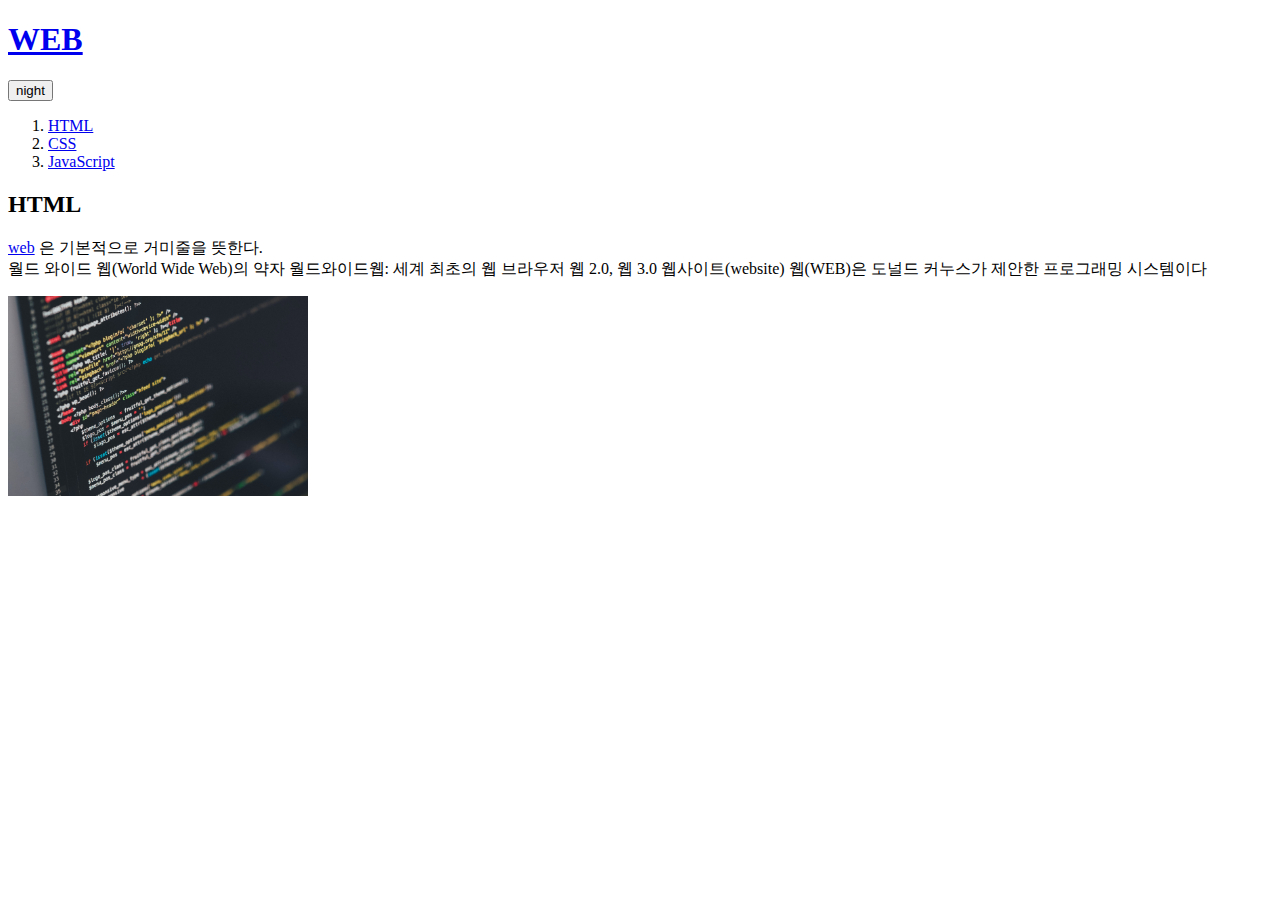
<file: index.html>
<!doctype html>
<html>
<head>
  <title> WEB1 - Welcome</title>
  <meta charset="utf-8">
  <script src="color.js"></script>
  <script
  src="https://code.jquery.com/jquery-3.6.0.js"
  integrity="sha256-H+K7U5CnXl1h5ywQfKtSj8PCmoN9aaq30gDh27Xc0jk="
  crossorigin="anonymous"></script>
</head>
<body>
  <h1><a href="index.html">WEB</a></h1>
<input id="night_day" type="button" value="night" onclick="nightDayHandler(this);">
  <!--
  <input type="button" value="night" onclick="
  document.querySelector('body').style.backgroundColor='black';
  document.querySelector('body').style.color='white';
  ">
  <input type="button" value="day" onclick="
  document.querySelector('body').style.backgroundColor='white';
  document.querySelector('body').style.color='black';
  ">
-->

  <ol>
    <li><a href="1.html">HTML</a></li>
    <li><a href="2.html">CSS</a></li>
    <li><a href="3.html">JavaScript</a></li>
  </ol>

  <h2>HTML</h2>
  <p><a href="https://ko.wikipedia.org/w/index.php?search=%EC%9B%B9&title=%ED%8A%B9%EC%88%98:%EA%B2%80%EC%83%89&profile=advanced&fulltext=1&ns0=1" target="_blank" title="web">web</a> 은 기본적으로 거미줄을 뜻한다.<br>
     월드 와이드 웹(World Wide Web)의 약자 월드와이드웹: 세계 최초의 웹 브라우저 웹 2.0, 웹 3.0 웹사이트(website) 웹(WEB)은 도널드 커누스가 제안한 프로그래밍 시스템이다</p>
  <img src="coding.jpg" width="300px">
</body>
</html>
</file>
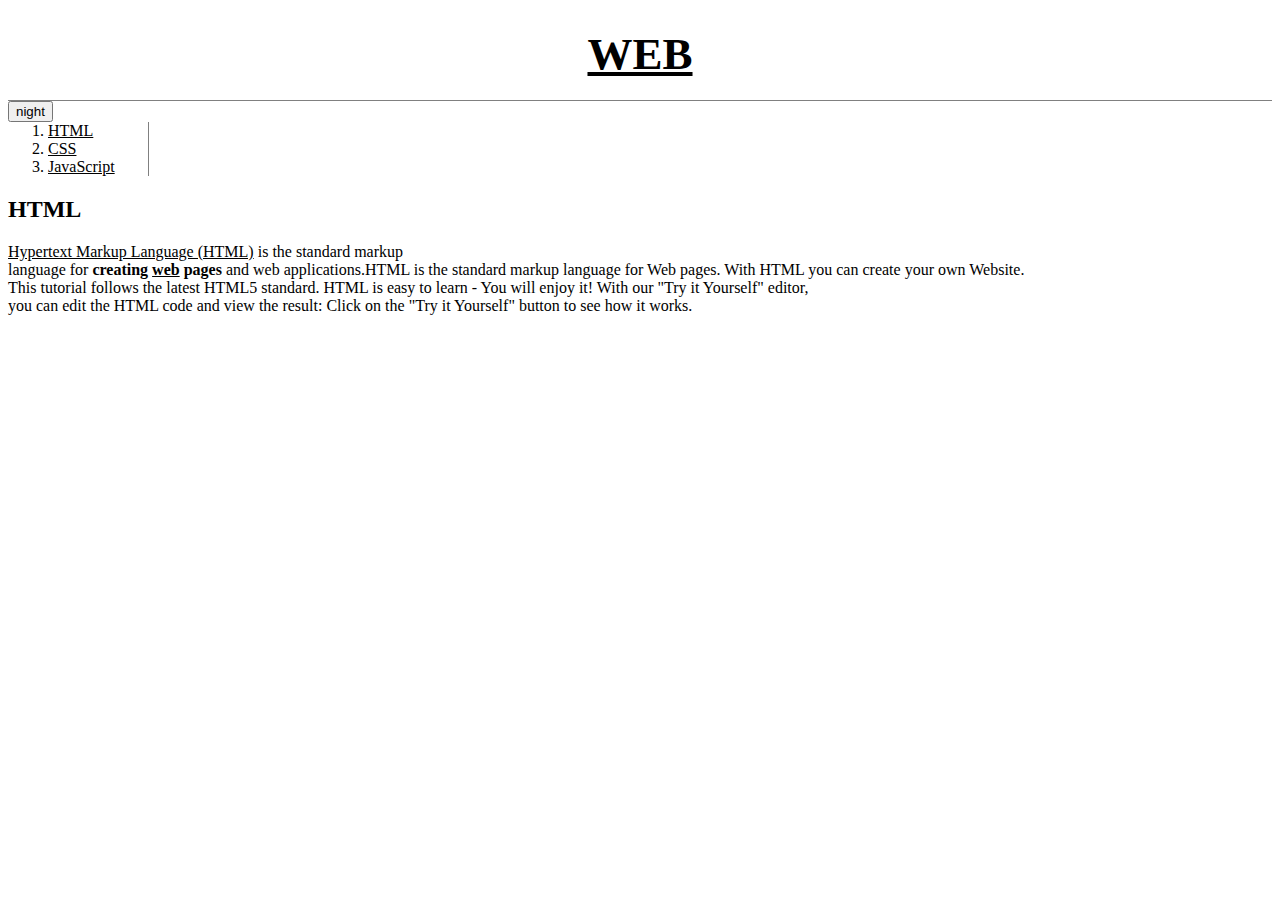
<file: 1.html>
<!doctype html>
<html>
<head>
  <title> WEB1 - html </title>
  <meta charset="utf-8">
  <script src="color.js"></script>
  <script
  src="https://code.jquery.com/jquery-3.6.0.js"
  integrity="sha256-H+K7U5CnXl1h5ywQfKtSj8PCmoN9aaq30gDh27Xc0jk="
  crossorigin="anonymous"></script>
  <link rel="stylesheet" href="style.css">
</head>

<body>
  <h1><a href="index.html">WEB</a></h1>
  <input id="night_day" type="button" value="night" onclick="
  nightDayHandler(this);
  ">
  <div di="grid">
  <ol>
    <li><a href="1.html">HTML</a></li>
    <li><a href="2.html">CSS</a></li>
    <li><a href="3.html">JavaScript</a></li>
  </ol>
  <h2>HTML</h2>
<div id="article">
  <p>
    <a href="https://opentutorials.org/course/3084/18445" target="_blank" title="툴팁">Hypertext Markup Language (HTML)</a> is the standard markup<br>
  language for <strong>creating <u>web</u> pages</strong> and web applications.HTML is the standard markup language for Web pages. With HTML you can create your own Website.<br>
  This tutorial follows the latest HTML5 standard. HTML is easy to learn - You will enjoy it! With our "Try it Yourself" editor,<br>
  you can edit the HTML code and view the result: Click on the "Try it Yourself" button to see how it works.
</p>
</div>
</div>
</body>
</html>
</file>
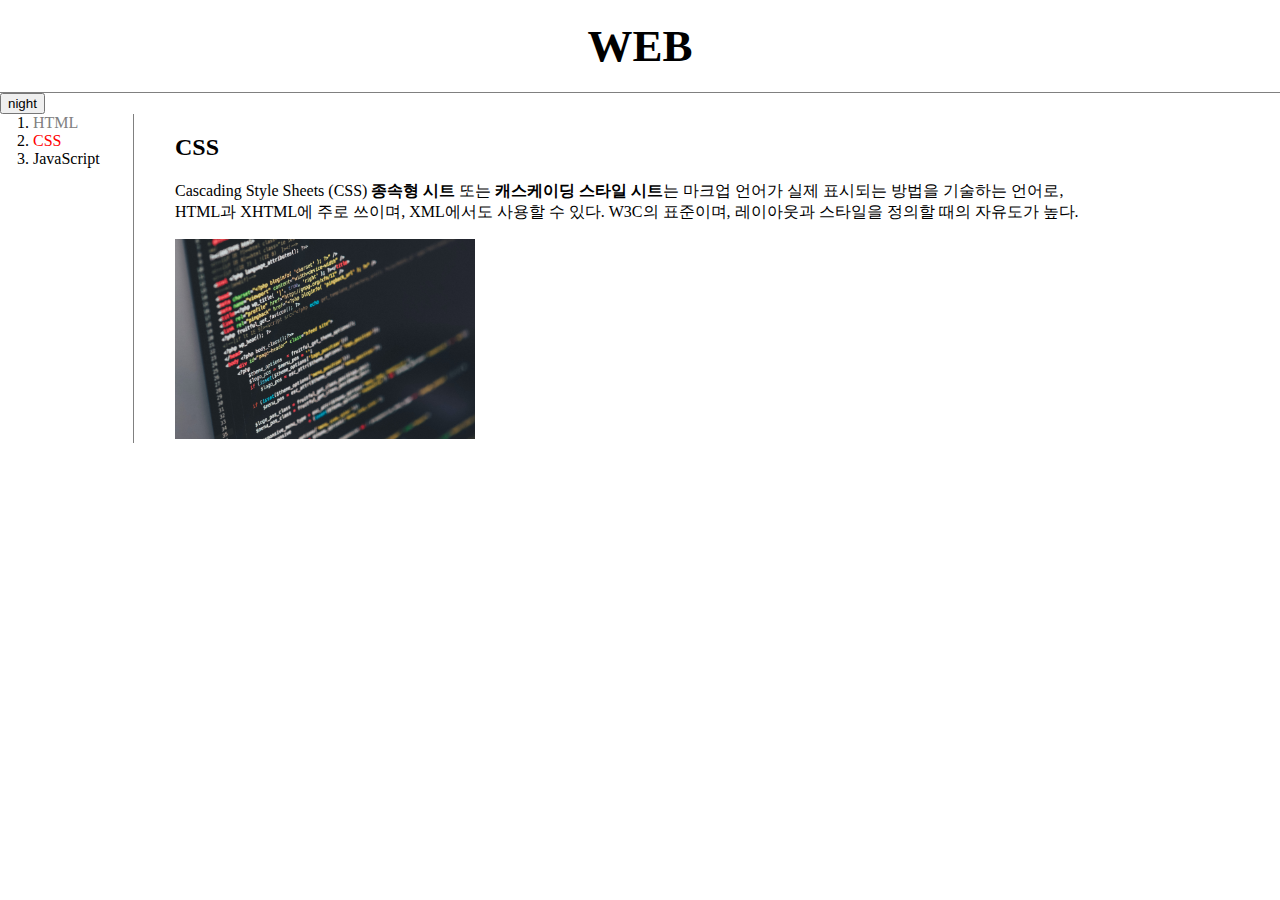
<file: 2.html>
<!doctype html>
<html>
<head>
  <title> WEB1 - CSS</title>
  <meta charset="utf-8">
  <script src="color.js"></script>
  <script
  src="https://code.jquery.com/jquery-3.6.0.js"
  integrity="sha256-H+K7U5CnXl1h5ywQfKtSj8PCmoN9aaq30gDh27Xc0jk="
  crossorigin="anonymous"></script>
<style>
body{
  margin:0;
}
#active{
  color:red;
}
  a{
    color:black;
    text-decoration: none;
  }
  .saw{
    color:gray;
  }
  .active{
    color:blue;
  }
  h1{
    font-size:45px;
    text-align: center;
    border-bottom: 1px solid gray;
    margin:0px;
    padding:20px;
  }
  ol{
    border-right: 1px solid gray;
    width:100px;
    margin: 0;
    padding: 20;
  }

  #grid{
    display: grid;
    grid-template-columns: 150px 1fr;
  }
  #grid ol{
    padding-left: 33px;
  }
  #grid #article{
    padding-left: 25px;
  }
  @media(max-width: 800px){
    #grid{
      display: block;
    }
    ol{
      border-right: none;
    }
    h1{
      border-bottom: none;
    }
  }
  }
</style>
</head>

<body>
  <h1><a href="index.html">WEB</a></h1>
  <input id="night_day" type="button" value="night" onclick="
  nightDayHandler(this);
  ">
 <div id="grid">
  <ol>
    <li><a href="1.html" class= "saw">HTML</a></li>
    <li><a href="2.html" class= "saw" id="active">CSS</a></li>
    <li><a href="3.html">JavaScript</a></li>

  </ol>

<div id="article">
  <h2>CSS</h2>
  <p>
    <a href="https://ko.wikipedia.org/wiki/CSS" target="_blank" title="CSS">Cascading Style Sheets (CSS)</a>
  <strong>종속형 시트</strong> 또는 <strong>캐스케이딩 스타일 시트</strong>는 마크업 언어가 실제 표시되는 방법을 기술하는 언어로,<br>
  HTML과 XHTML에 주로 쓰이며, XML에서도 사용할 수 있다. W3C의 표준이며, 레이아웃과 스타일을 정의할 때의 자유도가 높다.</p>
  <img src="coding.jpg" width="300px">
</div>
</div>
</p>
</body>
</html>
</file>
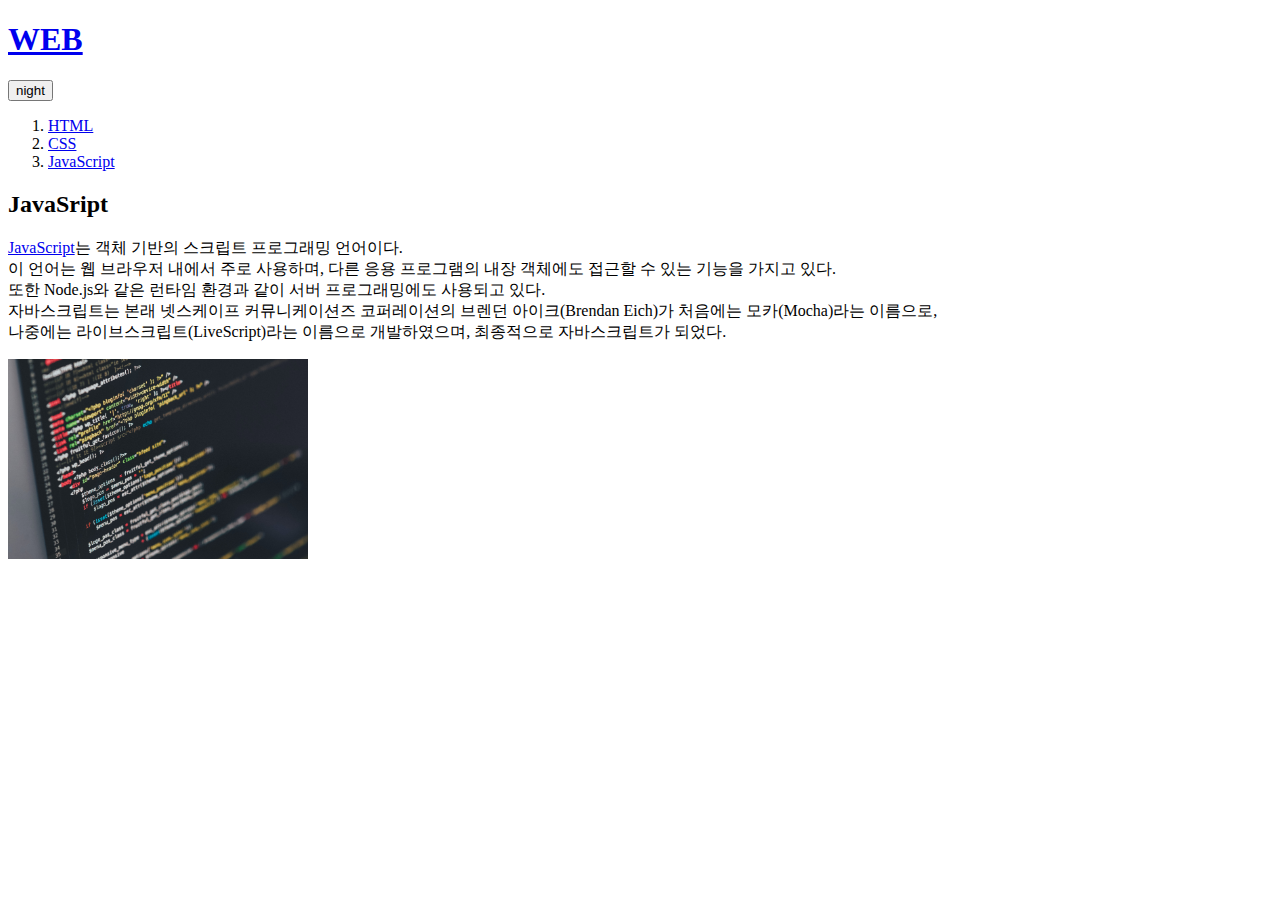
<file: 3.html>
<!doctype html>
<html>
<head>
  <title> WEB1 - JavaScript</title>
  <meta charset="utf-8">
  <script src="color.js"></script>
  <script
  src="https://code.jquery.com/jquery-3.6.0.js"
  integrity="sha256-H+K7U5CnXl1h5ywQfKtSj8PCmoN9aaq30gDh27Xc0jk="
  crossorigin="anonymous"></script>
</head>
<body>
  <h1><a href="index.html">WEB</a></h1>
  <input id="night_day" type="button" value="night" onclick="
  nightDayHandler(this);
  ">
  <ol>
    <li><a href="1.html">HTML</a></li>
    <li><a href="2.html">CSS</a></li>
    <li><a href="3.html">JavaScript</a></li>
  </ol>

  <h2>JavaSript</h2>
  <p><a href="https://ko.wikipedia.org/wiki/%EC%9E%90%EB%B0%94%EC%8A%A4%ED%81%AC%EB%A6%BD%ED%8A%B8" target="_blank" title="JavaScript">JavaScript</a>는 객체 기반의 스크립트 프로그래밍 언어이다.<br>
    이 언어는 웹 브라우저 내에서 주로 사용하며, 다른 응용 프로그램의 내장 객체에도 접근할 수 있는 기능을 가지고 있다.<br>
    또한 Node.js와 같은 런타임 환경과 같이 서버 프로그래밍에도 사용되고 있다. <br>
    자바스크립트는 본래 넷스케이프 커뮤니케이션즈 코퍼레이션의 브렌던 아이크(Brendan Eich)가 처음에는 모카(Mocha)라는 이름으로,<br>
    나중에는 라이브스크립트(LiveScript)라는 이름으로 개발하였으며, 최종적으로 자바스크립트가 되었다.</p>
  <img src="coding.jpg" width="300px">
</body>
</html>
</file>
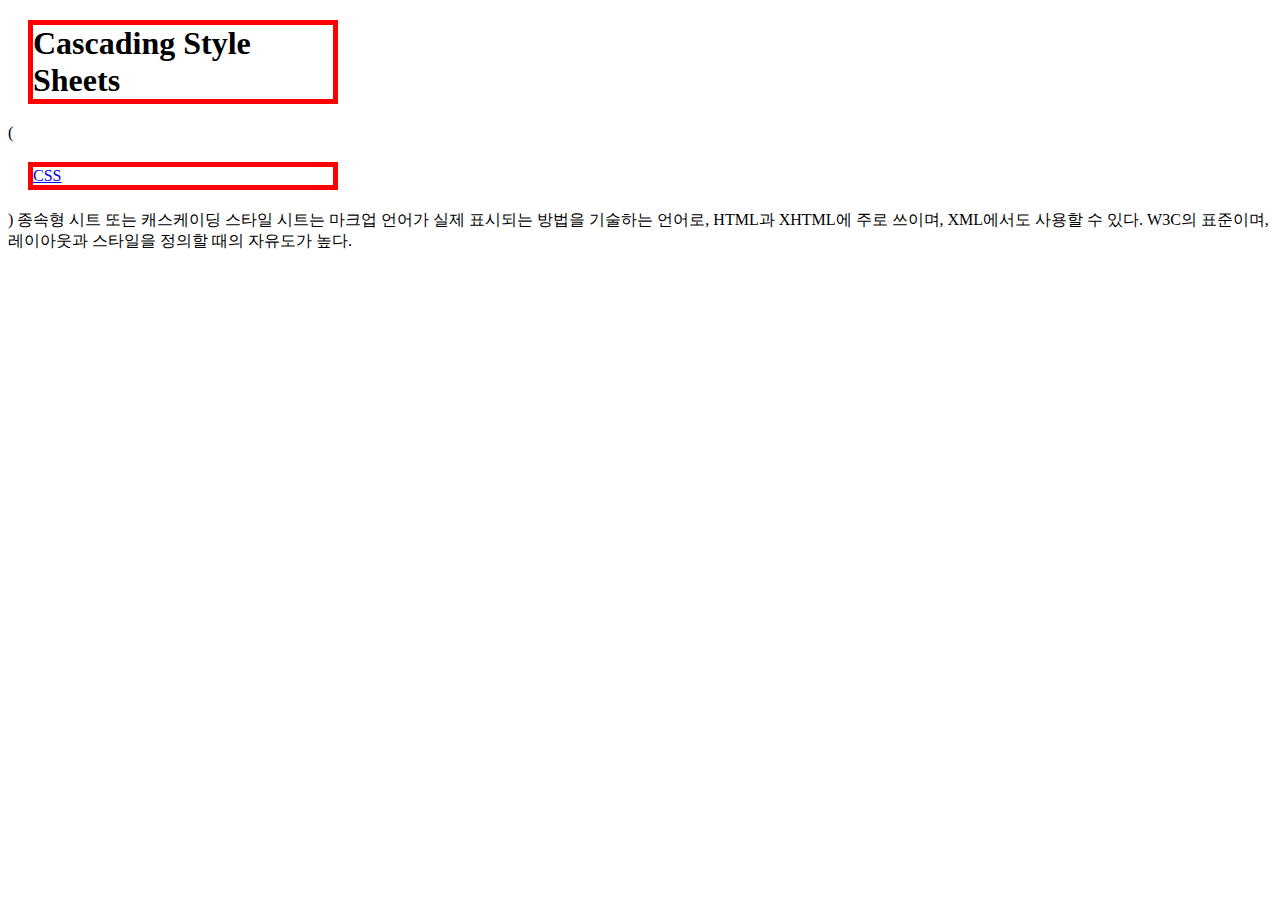
<file: box.html>
<!doctype html>
<html>
<head>
  <meta charset="utf-8">
  <title></title>
  <style>
    h1, a{/*block level*/
        border: 5px solid red;
        padding:0px;
        margin: 20px;
        display: block;
        width: 300px;
      }

  </style>
</head>

<body>
  <h1>Cascading Style Sheets</h1> (<a href="https://ko.wikipedia.org/wiki/CSS">CSS</a>) 종속형 시트 또는 캐스케이딩
  스타일 시트는 마크업 언어가 실제 표시되는 방법을 기술하는 언어로,
  HTML과 XHTML에 주로 쓰이며, XML에서도 사용할 수 있다.
  W3C의 표준이며, 레이아웃과 스타일을 정의할 때의 자유도가 높다.




</body>
</html>
</file>
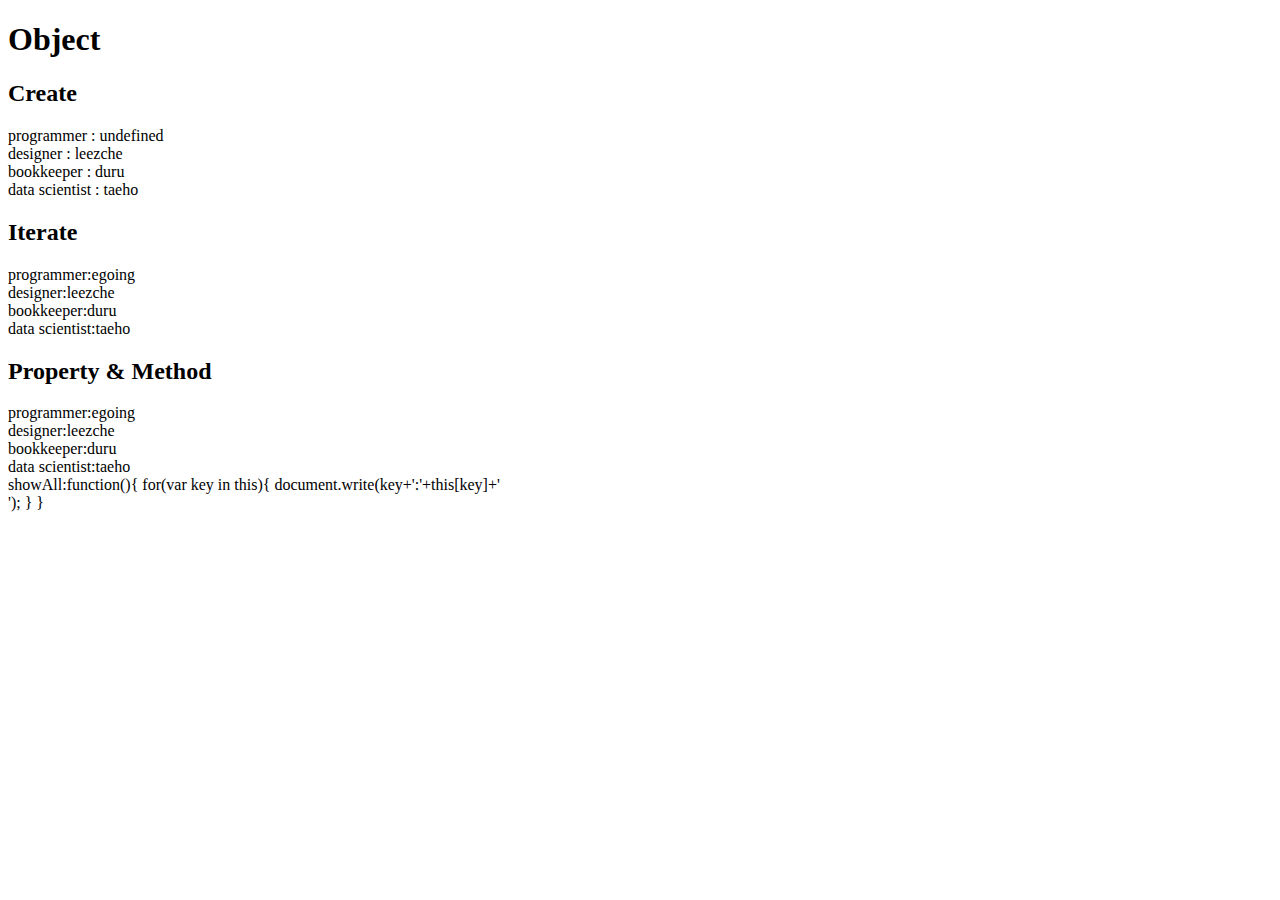
<file: ex10.html>
<!DOCTYPE html>
<html>
  <head>
      <meta charset="uft-8">
    </head>
    <body>
      <h1>Object</h1>
      <h2>Create</h2>
      <script>
        var coworkers = {
          "programmer":"egoing",
          "designer":"leezche"
        };
        document.write("programmer : "+coworkers.programer+"<br>");
        document.write("designer : "+coworkers.designer+"<br>");
        coworkers.bookkeeper="duru";
        document.write("bookkeeper : "+coworkers.bookkeeper+"<br>");
        coworkers["data scientist"] = "taeho";
        document.write("data scientist : "+coworkers["data scientist"]+"<br>");
      </script>
      <h2>Iterate</h2>
      <script>
        for(var key in coworkers){
          document.write(key+':'+coworkers[key]+'<br>');
        }
        </script>
        <h2>Property & Method</h2>
        <script>
          coworkers.showAll=function(){
            for(var key in this){
              document.write(key+':'+this[key]+'<br>');
            }
          }
          coworkers.showAll();
          </script>
  </body>
</html>
</file>
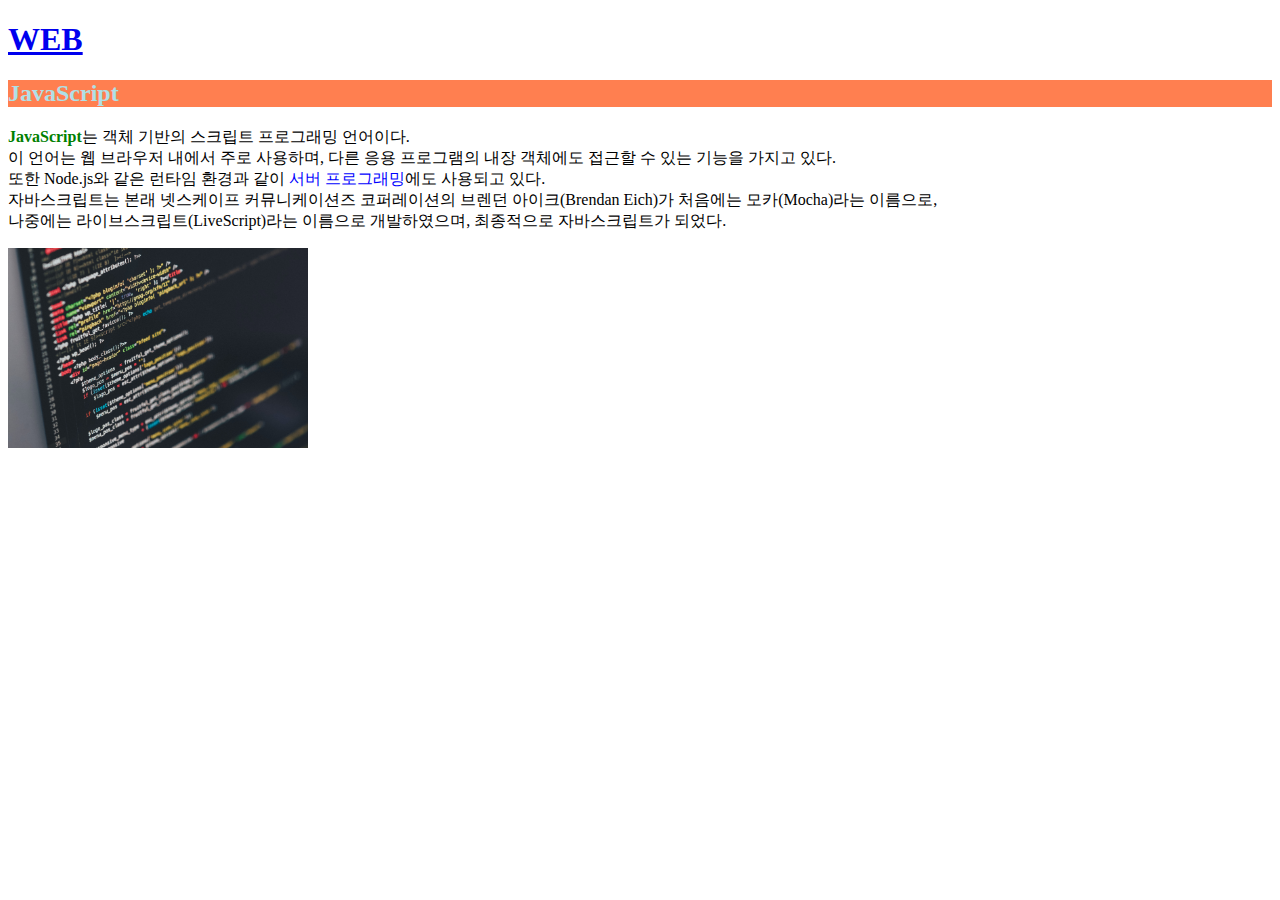
<file: ex3.html>
<!doctype html>
<html>
<head>
  <style>
  .js{
    font-weight: bold;
    color:red;
  }
  #first{
    color :green;
  }
  span{
    color: blue;
  }
  </style>
  <meta charset="utf-8">
<body>
  <h1><a href="index.html">WEB</a></h1>
  <h2 style="background-color:coral; color:powderblue">JavaScript</h2>

  <p>
    <span id="first" class="js">JavaScript</span>는 객체 기반의 스크립트 프로그래밍 언어이다.<br>
    이 언어는 웹 브라우저 내에서 주로 사용하며, 다른 응용 프로그램의 내장 객체에도 접근할 수 있는 기능을 가지고 있다.<br>
    또한 Node.js와 같은 런타임 환경과 같이 <span>서버 프로그래밍</span>에도 사용되고 있다. <br>
    자바스크립트는 본래 넷스케이프 커뮤니케이션즈 코퍼레이션의 브렌던 아이크(Brendan Eich)가 처음에는 모카(Mocha)라는 이름으로,<br>
    나중에는 라이브스크립트(LiveScript)라는 이름으로 개발하였으며, 최종적으로 자바스크립트가 되었다.</p>
  <img src="coding.jpg" width="300px">
</body>
</html>
</file>
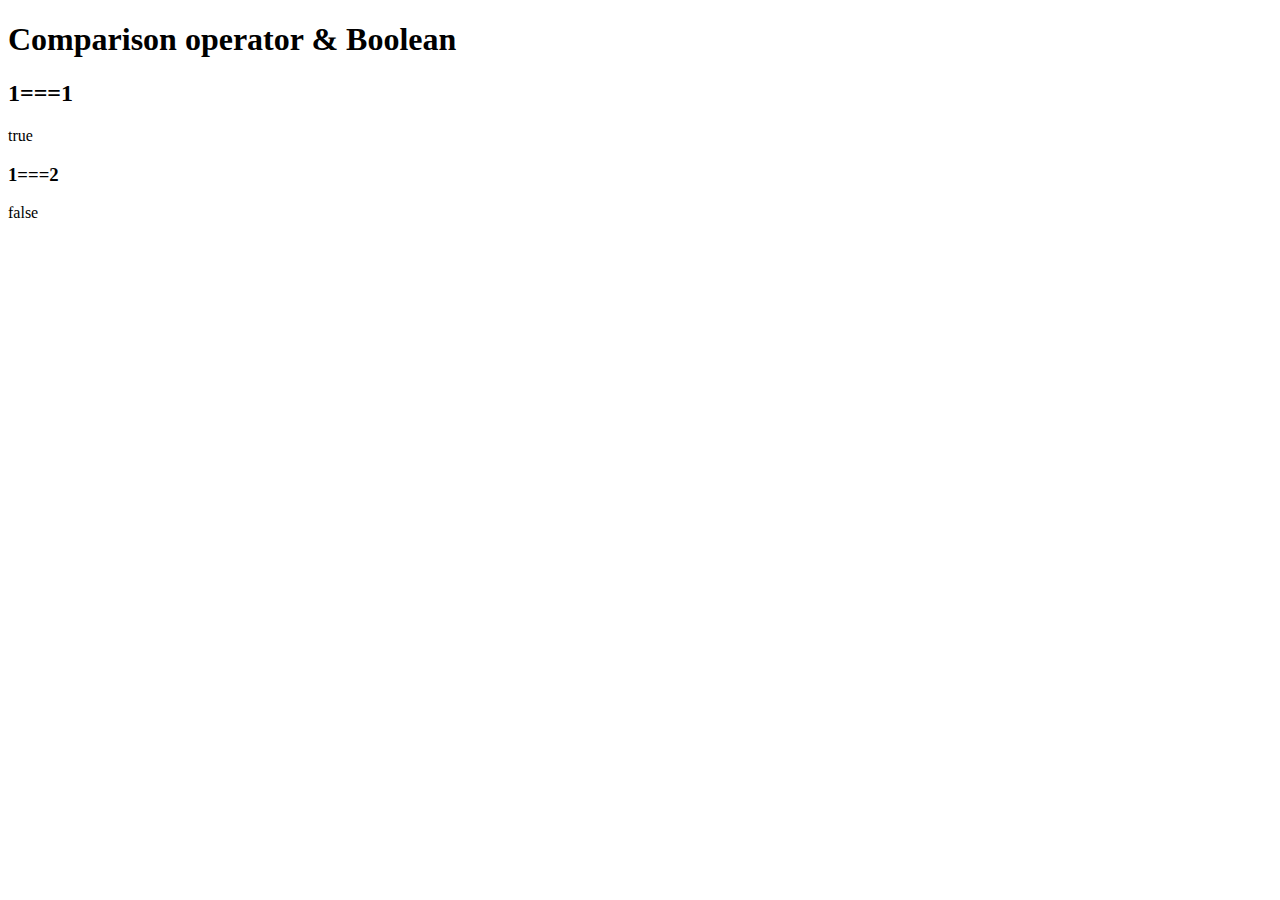
<file: ex4.html>
<!DOCTYPE html>
<html>
  <head>
      <meta charset="uft-8">
      <title></title>
    </head>
    <body>
      <h1>Comparison operator & Boolean</h1>
      <h2>1===1</h2>
      <script>
        document.write(1===1);
      </script>
      <h3>1===2</h3>
      <script>
        document.write(1===2);
      </script>
    </body>
    </html>
</file>
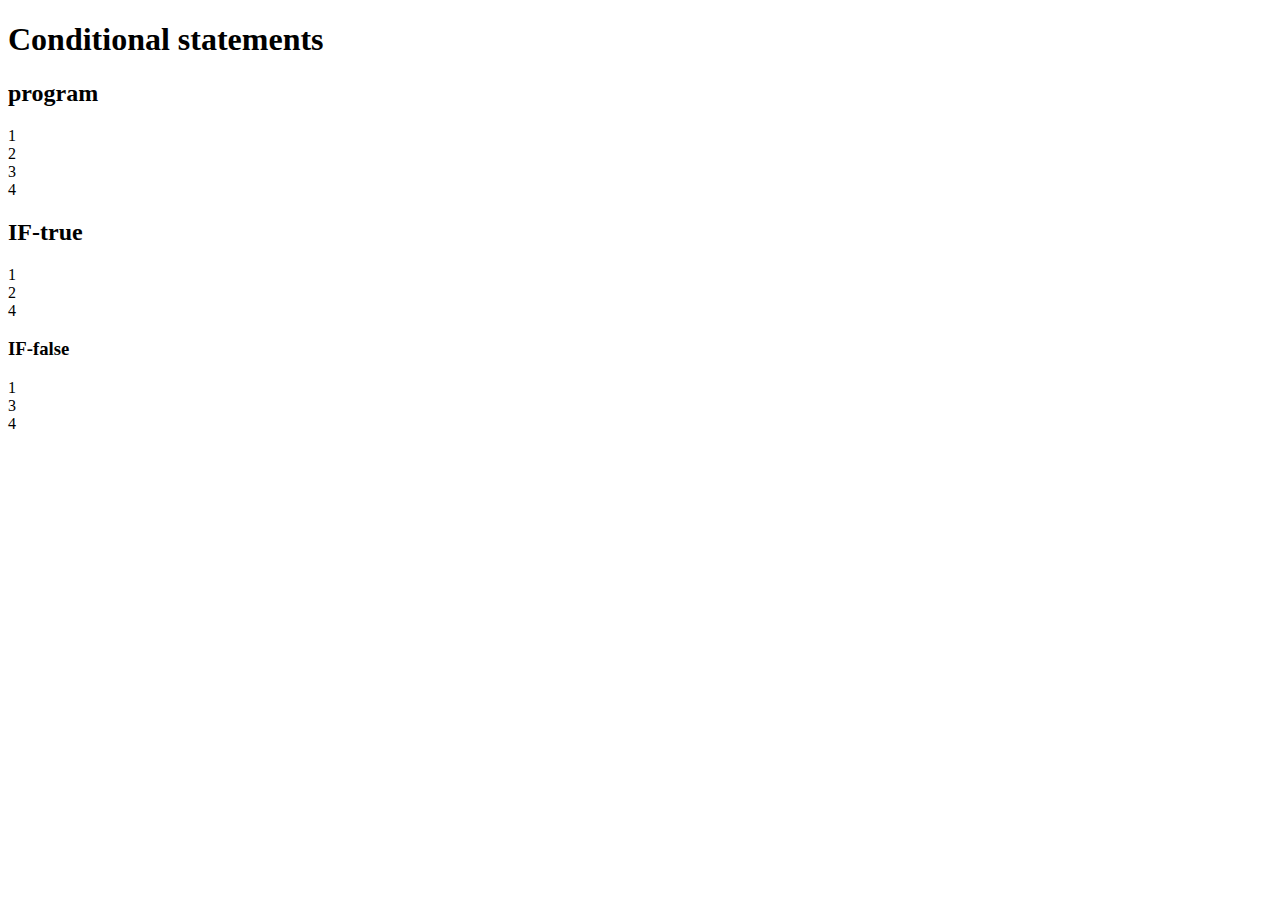
<file: ex5.html>
<!DOCTYPE html>
<html>
  <head>
      <meta charset="uft-8">
      <title></title>
    </head>
    <body>
    <h1>Conditional statements</h1>
    <h2>program</h2>
    <script>
      document.write("1<br>");
      document.write("2<br>");
      document.write("3<br>");
      document.write("4<br>");
    </script>

    <h2>IF-true</h2>
    <script>
      document.write("1<br>");
      if(true){
        document.write("2<br>");
      } else{
        document.write("3<br>");
      }
        document.write("4<br>");
    </script>

    <h3>IF-false</h3>
    <script>
      document.write("1<br>");
      if(false){
        document.write("2<br>");
      } else{
        document.write("3<br>");
      }
        document.write("4<br>");
        </script>
    </body>
    </html>
</file>
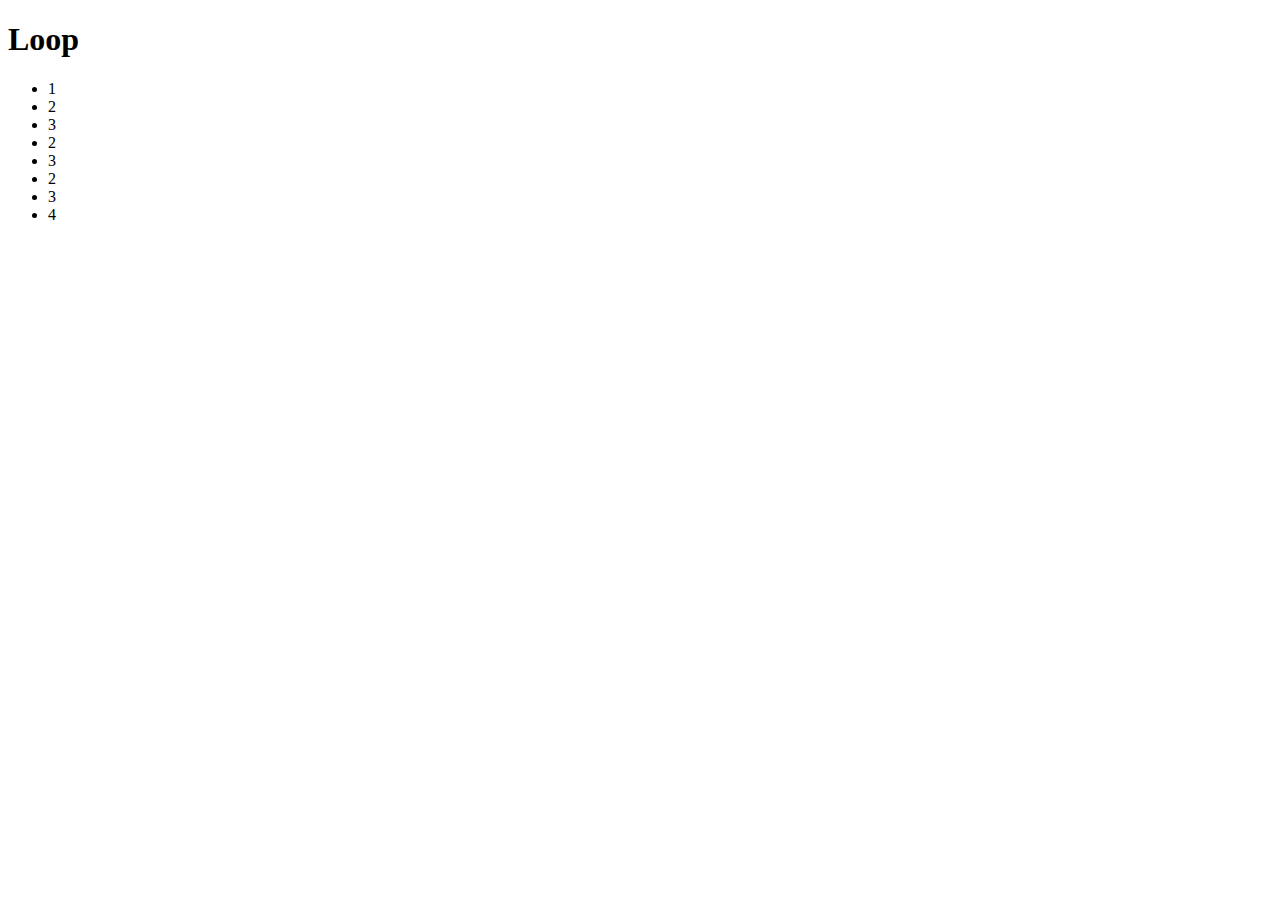
<file: ex7.html>
<!DOCTYPE html>
<html>
  <head>
      <meta charset="uft-8">
      <title></title>
    </head>
    <body>
      <h1>Loop</h1>
      <ul>
      <script>
        document.write('<li>1</li>');
        var i = 0;
        while(i<3){
        document.write('<li>2</li>');
        document.write('<li>3</li>');
        i = i + 1;
        }
        document.write('<li>4</li>');
      </script>
    </ul>
  </body>
</html>
</file>
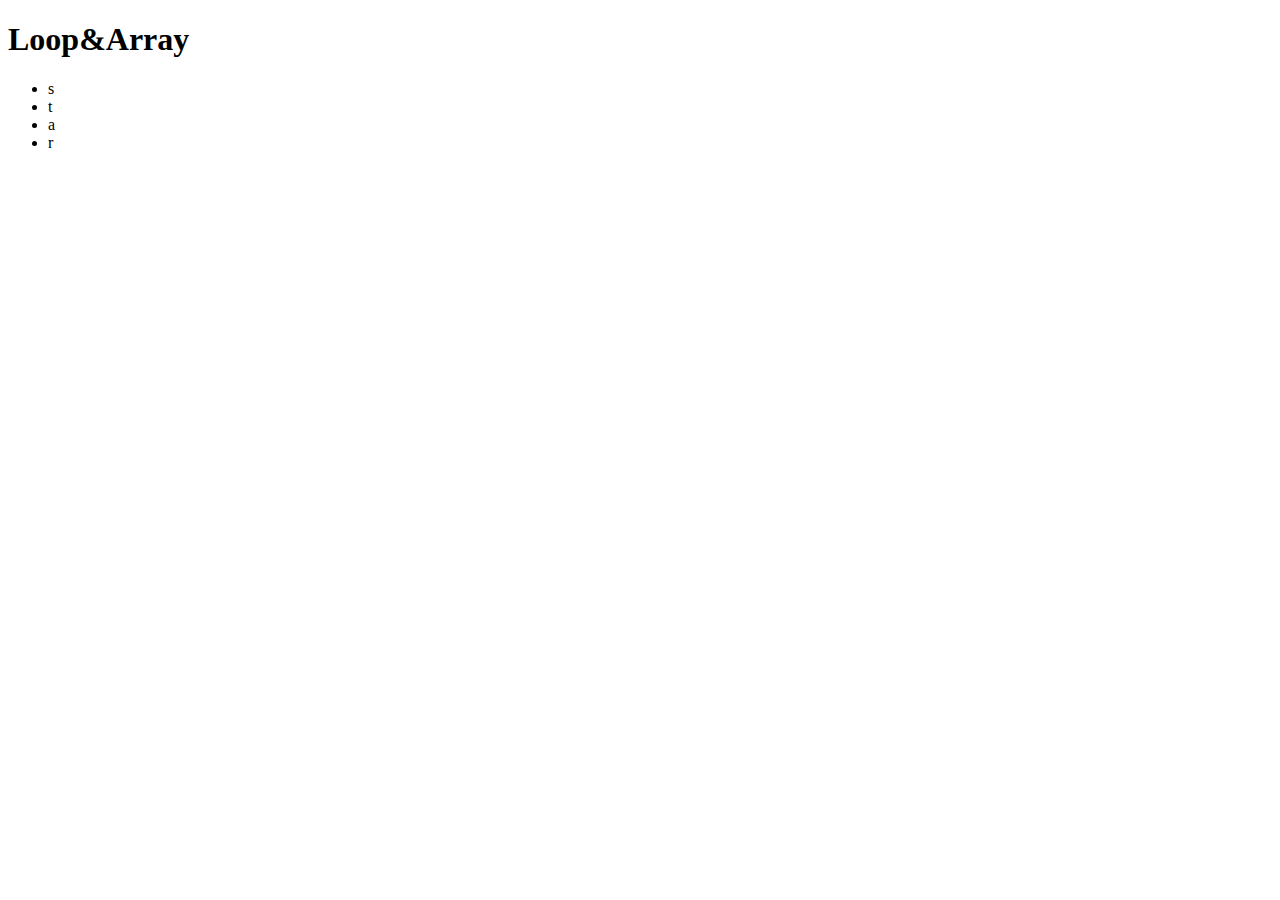
<file: ex8.html>
<!DOCTYPE html>
<html>
  <head>
      <meta charset="uft-8">
      <title></title>
    </head>
    <body>
      <h1>Loop&Array</h1>
      <script>
      var coworkers = ['s','t','a','r']
      </script>
      <ul>
      <script>
        var i= 0;
        while(i<coworkers.length)
        {
          document.write('<li>'+coworkers[i]+'</li>');
          i=i+1;
        }
      </script>
    </ul>
  </body>
</html>
</file>
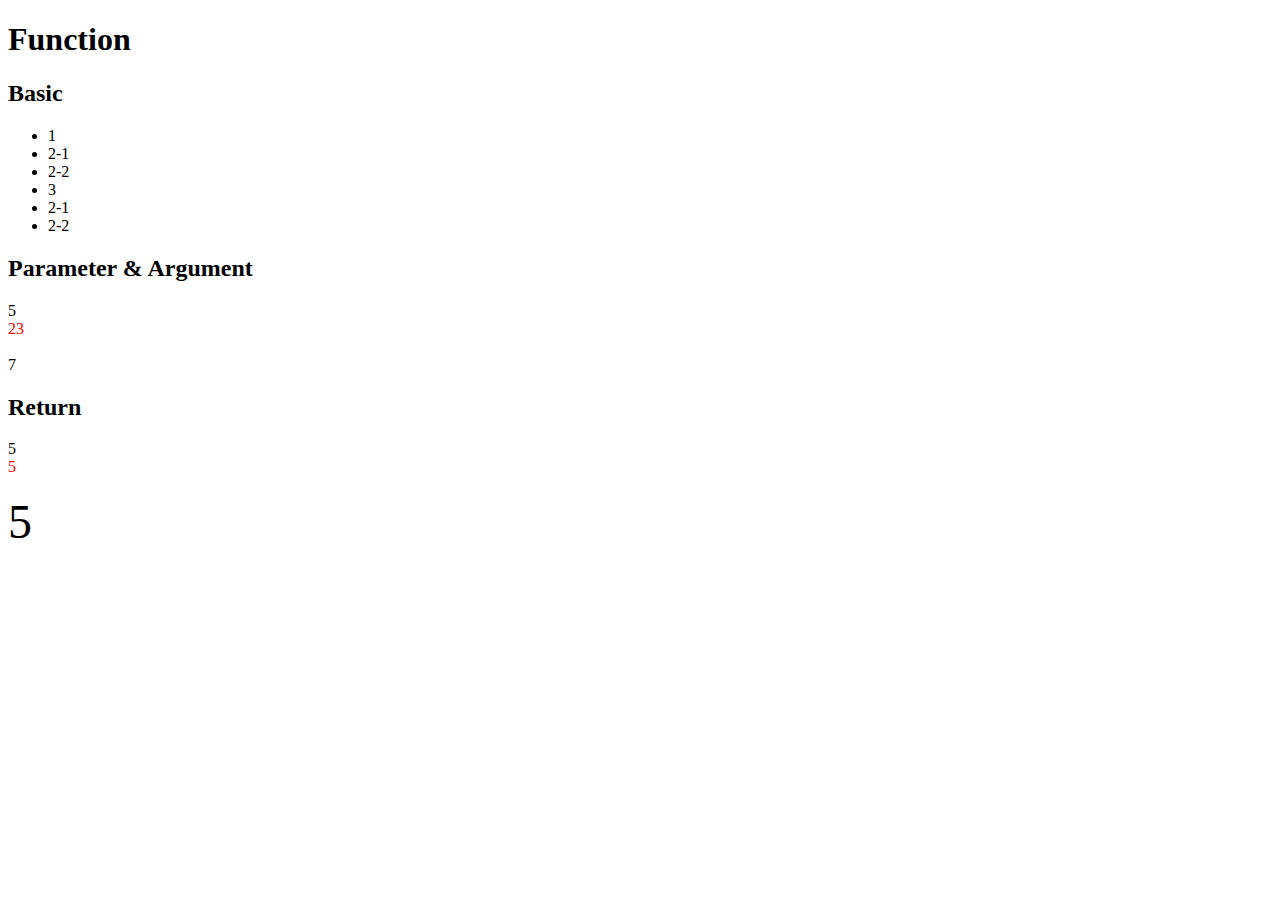
<file: ex9.html>
<!DOCTYPE html>
<html>
  <head>
      <meta charset="uft-8">
    </head>
    <body>
      <h1>Function</h1>
      <h2>Basic</h2>
      <ul>
      <script>
      function two(){
        document.write('<li>2-1</li>');
        document.write('<li>2-2</li>');
      }
      document.write('<li>1</li>');
      two();
      document.write('<li>3</li>');
      two();
      </script>
    </ul>
    <h2>Parameter & Argument</h2>
    <script>
      function sum(left, right){
      document.write(left+right+'<br>');
      }
      function sumColorRed(left, right){
      document.write('<div style="color:red">'+left+right+'</div><br>');
      }
      sum(2,3);
      sumColorRed(2,3);
      sum(3,4);
    </script>
    <h2>Return</h2>
    <script>
    function sum2(left, right){
        return left+right;
    }
    document.write(sum2(2,3)+'<br>');
    document.write('<div style="color:red">'+sum2(2,3)+'</div><br>');
    document.write('<div style="font-size:3rem;">'+sum2(2,3)+'</div><br>');
    </script>
  </body>
</html>
</file>
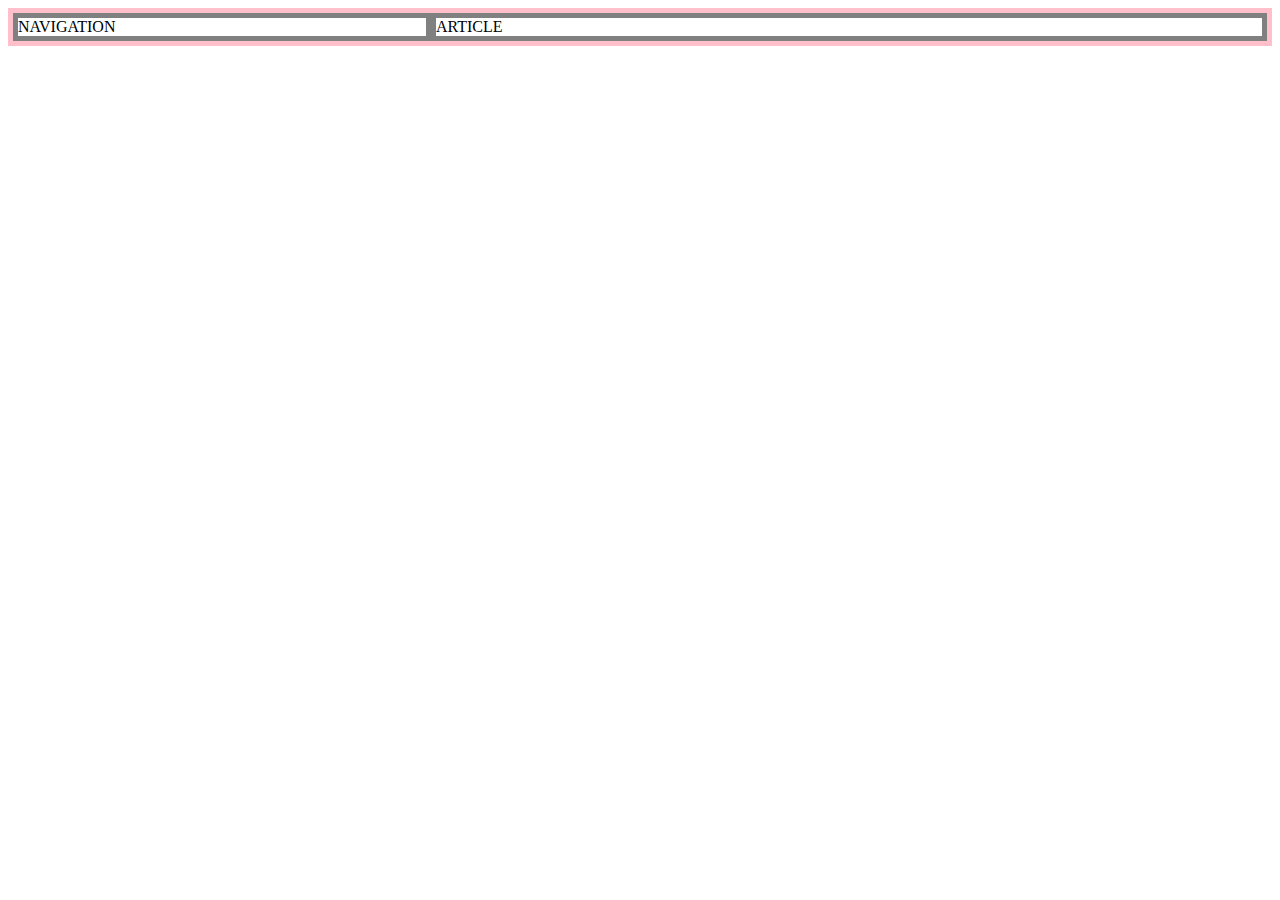
<file: grid.html>
<!doctype html>
<html>
<head>
  <title></title>
  <meta charset="utf-8">
  <style>
  #grid{
    border: 5px solid pink;
    display:grid;
    grid-template-columns:1fr 2fr;
  }
    div{
      border:5px solid gray;
    }
  </style>
</head>
<body>
  <div id="grid">
    <div>NAVIGATION</div>
    <div>ARTICLE</div>
    </div>
  </body>
</html>
</file>
<file: style.css>
<style>
body{
  margin:0;
}
#active{
  color:red;
}
  a{
    color:black;
  
  }
  .saw{
    color:gray;
  }
  .active{
    color:blue;
  }
  h1{
    font-size:45px;
    text-align: center;
    border-bottom: 1px solid gray;
    margin:0px;
    padding:20px;
  }
  ol{
    border-right: 1px solid gray;
    width:100px;
    margin: 0;
    padding: 20;
  }

  #grid{
    display: grid;
    grid-template-columns: 150px 1fr;
  }
  #grid ol{
    padding-left: 33px;
  }
  #grid #article{
    padding-left: 25px;
  }
  @media(max-width: 800px){
    #grid{
      display: block;
    }
    ol{
      border-right: none;
    }
    h1{
      border-bottom: none;
    }
  }
  }
</style>
</file>
